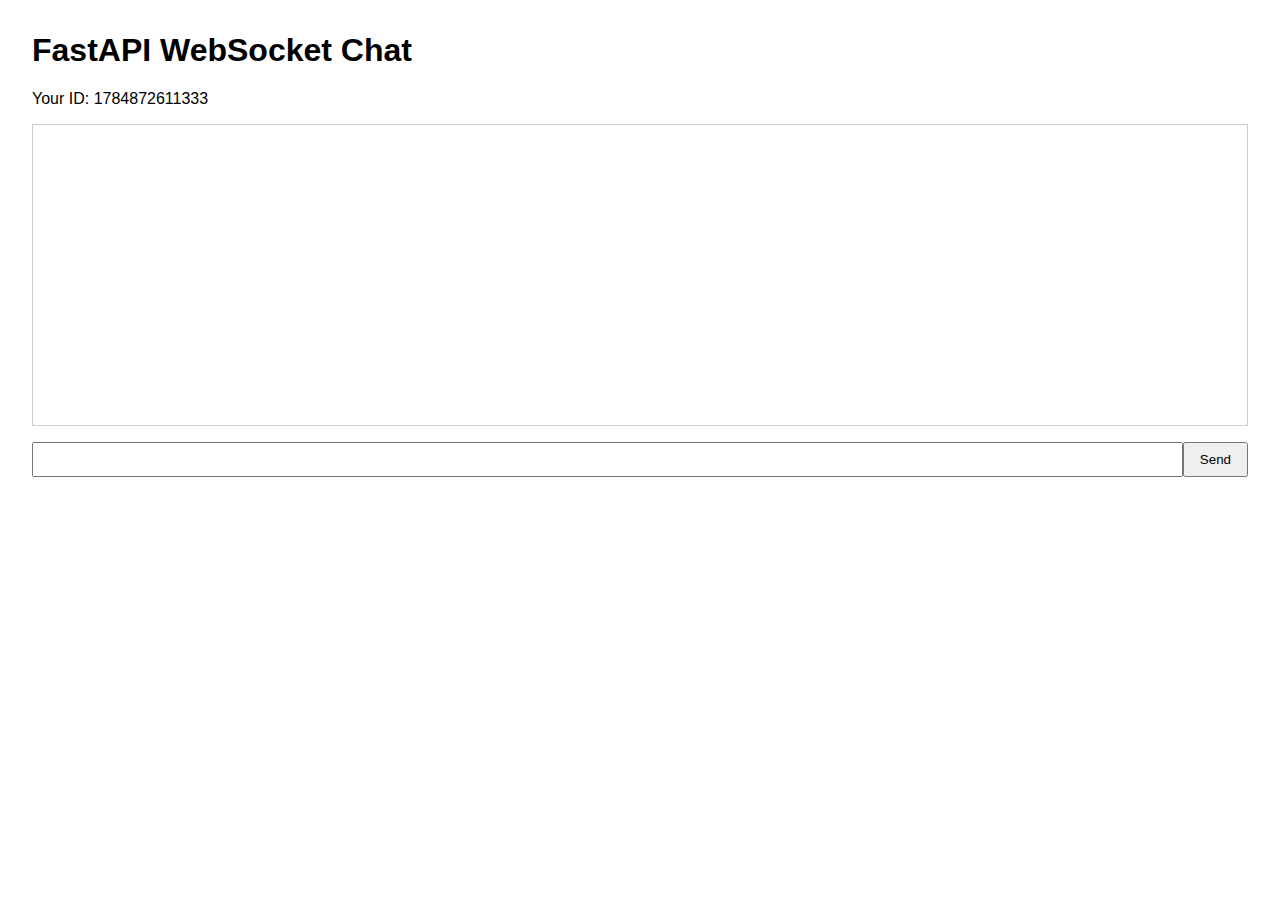
<file: workspace/7_framework/fastapi/day12/client/index.html>
<!doctype html>
<html>
    <head>
        <title>FastAPI WebSocket Chat</title>
        <style>
            body {
                font-family: Arial, sans-serif;
                margin: 2em;
            }
            #messages {
                list-style-type: none;
                margin: 0;
                padding: 0;
                border: 1px solid #ccc;
                height: 300px;
                overflow-y: scroll;
                margin-bottom: 1em;
            }
            #messages li {
                padding: 8px 12px;
            }
            #messages li:nth-child(odd) {
                background: #f9f9f9;
            }
            #form {
                display: flex;
            }
            #messageText {
                flex-grow: 1;
                padding: 8px;
            }
            button {
                padding: 8px 15px;
            }
        </style>
    </head>
    <body>
        <h1>FastAPI WebSocket Chat</h1>
        <p>Your ID: <span id="ws-id"></span></p>
        <ul id="messages"></ul>
        <form id="form" onsubmit="sendMessage(event)">
            <input type="text" id="messageText" autocomplete="off" />
            <button>Send</button>
        </form>
        <script>
            var clientId = Date.now();
            document.querySelector("#ws-id").textContent = clientId;
            var ws = new WebSocket(`ws://localhost:8000/ws/${clientId}`);
            ws.onmessage = function (event) {
                var messages = document.getElementById("messages");
                var message = document.createElement("li");
                var content = document.createTextNode(event.data);
                message.appendChild(content);
                messages.appendChild(message);
                messages.scrollTop = messages.scrollHeight;
            };
            function sendMessage(event) {
                var input = document.getElementById("messageText");
                ws.send(input.value);
                input.value = "";
                event.preventDefault();
            }
        </script>
    </body>
</html>
</file>
